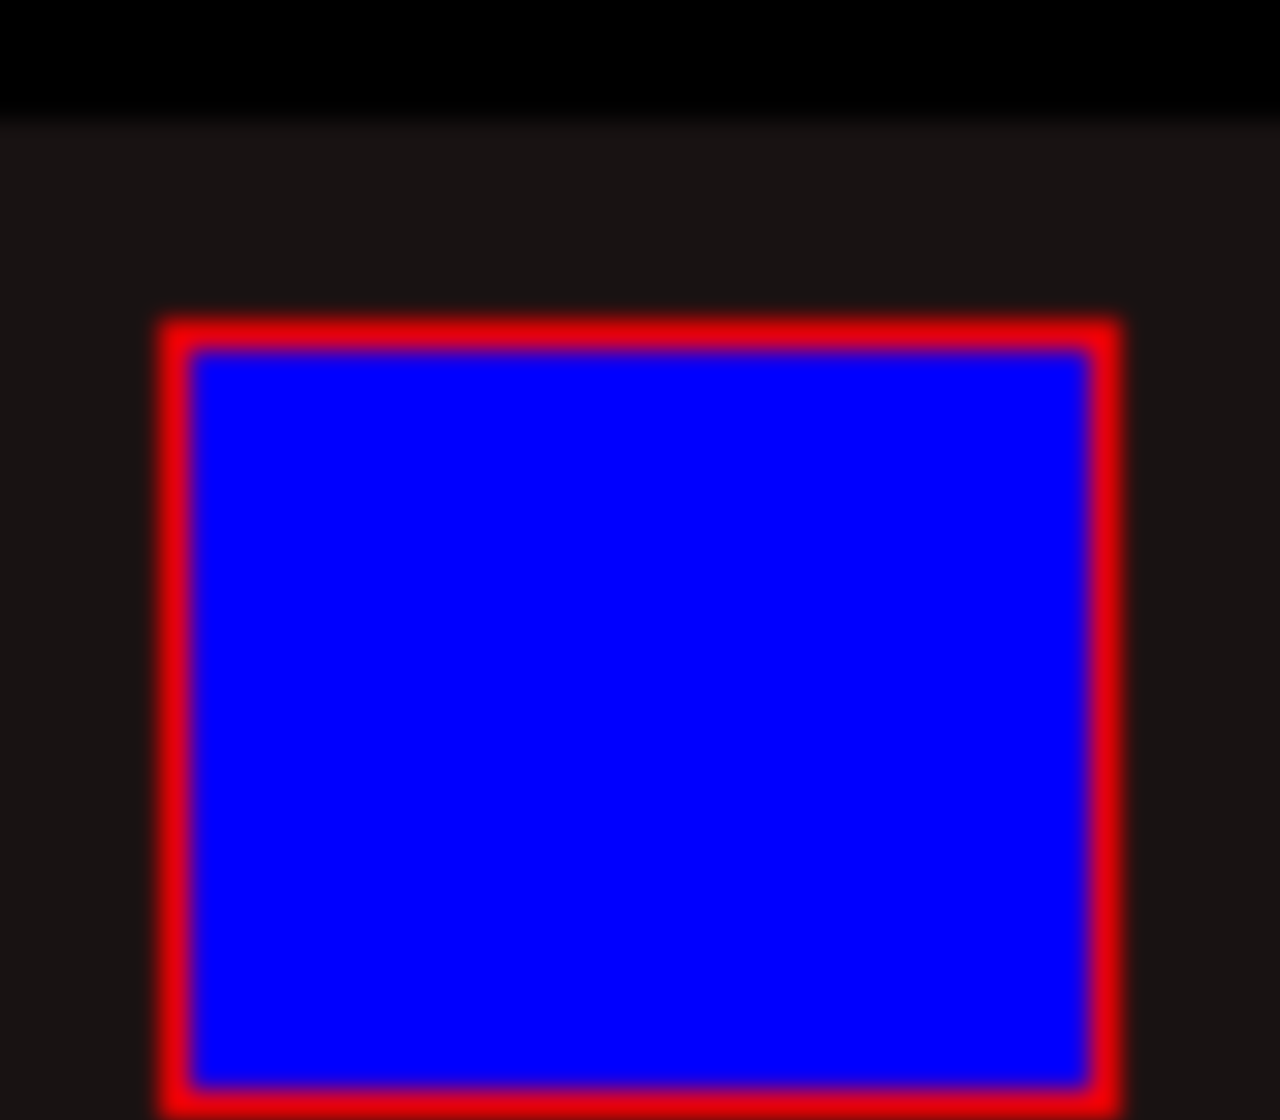
<file: tests/test-1/index.html>
<!DOCTYPE html>
<html lang="en">
    <head>
        <meta charset="utf-8" />
        <meta name="description" content="" />
        <meta name="viewport" content="width=device-width, initial-scale=1" />
        <link rel="icon" type="image/png" href="./assets/visual/icons/favicon.ico" />
        <link rel="stylesheet" type="text/css" href="./style.css" />
        <title></title>
    </head>
    <body>
        <div id="wrapper">
            <div id="block-1"></div>
        </div>
    </body>
</html>
</file>
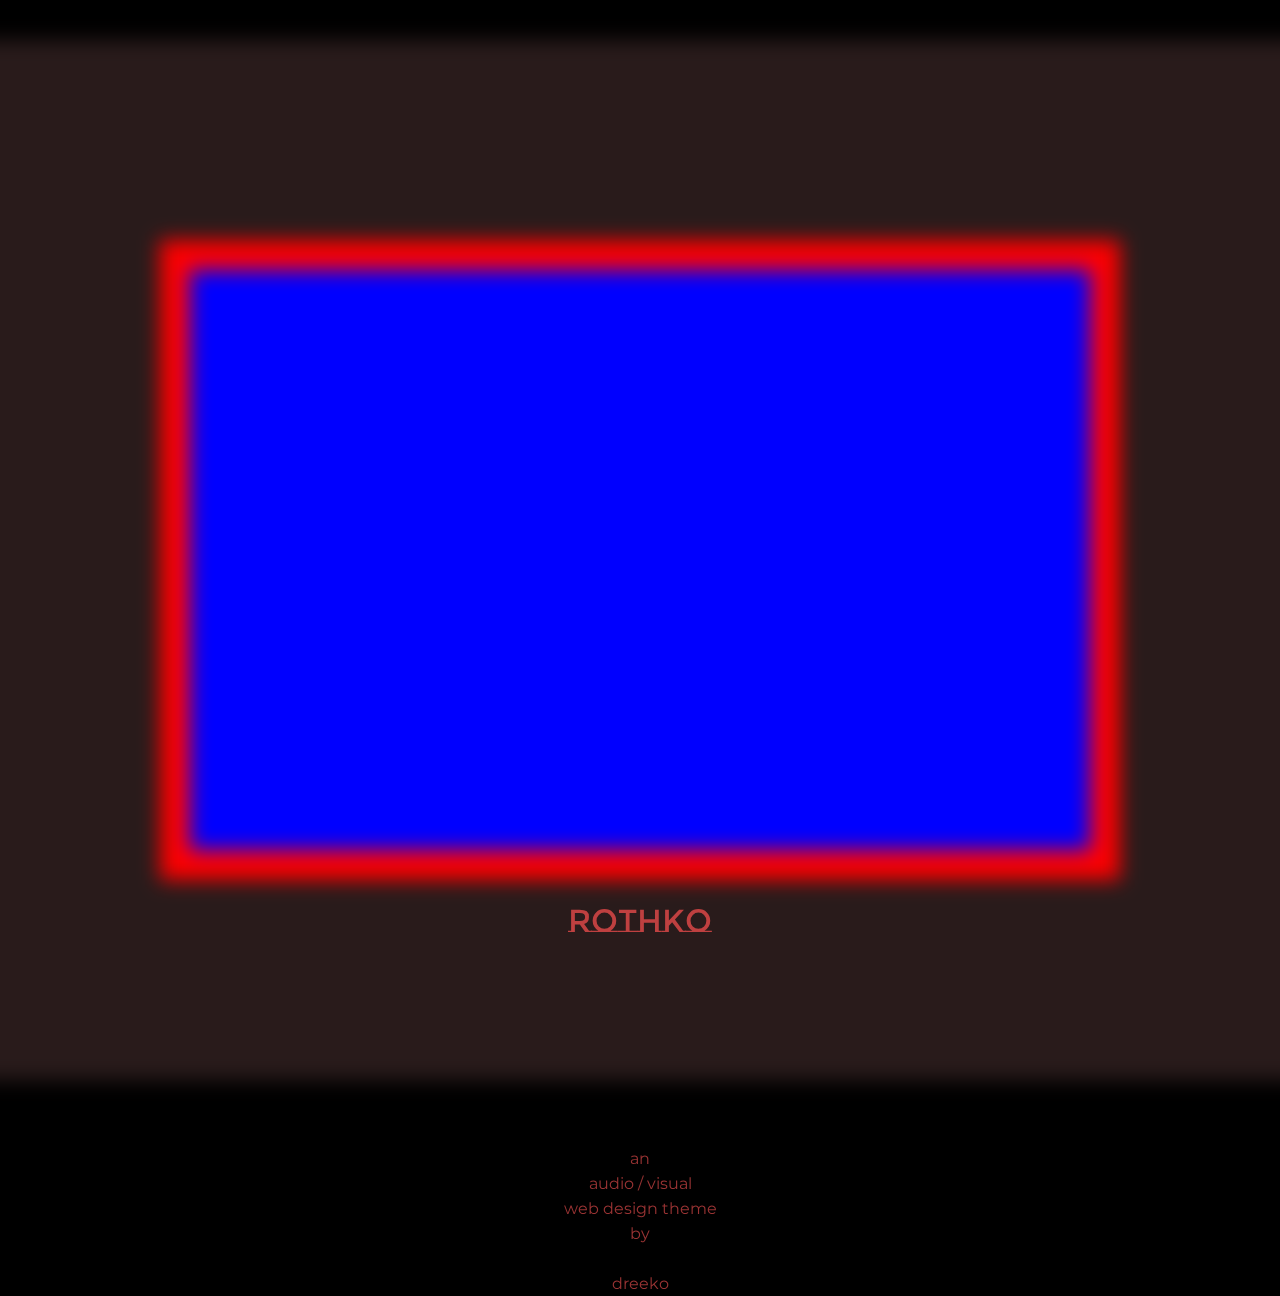
<file: tests/test-2/index.html>
<!DOCTYPE html>
<html lang="en">
    <head>
        <meta charset="utf-8" />
        <meta name="description" content="" />
        <meta name="viewport" content="width=device-width, initial-scale=1" />
        <link rel="icon" type="image/png" href="./assets/visual/icons/favicon.ico" />
        <link href="https://fonts.googleapis.com/css2?family=Montserrat+Subrayada:wght@400;700&display=swap" rel="stylesheet">
        <link href="https://fonts.googleapis.com/css2?family=Montserrat:ital,wght@0,200;0,400;0,700;1,200;1,400;1,700&display=swap" rel="stylesheet">
        <link rel="stylesheet" type="text/css" href="./style.css" />
        <title></title>
    </head>
    <body>
        <div id="wrapper">
            <div id="block-1"></div>
            <h1>Rothko</h1>
            <p>
                an<br/>
                audio / visual<br/>
                web design theme<br/>
                by<br/><br/>
                dreeko
            </p>
    </body>
</html>
</file>
<file: tests/test-1/style.css>
body {
    margin: 0;
    color: white;
    background-color: black;
}

#wrapper {
    display: grid;
    grid-template-columns: repeat(16, calc(100vw/16));
    grid-auto-rows: calc(100vw/16);
}

#block-1 {
    grid-column: 3/15;
    grid-row: 5/15;
    box-sizing: border-box;
    border-width: 30px;

    background-color: blue;
    border-style: solid;
    border-color: red;
    outline: 200px solid rgb(24, 18, 18);

    filter: blur(10px);

}
</file>
<file: tests/test-2/style.css>
:root {
    --primary0: hsl(0, 50%, 50%);
    --primary1: hsl(0, 50%, 40%);
}

body {
    position: fixed;
    margin: 0;
    color: var(--primary0);
    background-color: black;
}

#wrapper {
    display: grid;
    grid-template-columns: repeat(16, calc(100vw/16));
    grid-auto-rows: calc(100vw/16);
}

#block-1 {
    grid-column: 3/15;
    grid-row: 4/12;
    box-sizing: border-box;
    border-width: 30px;

    background-color: blue;
    border-style: solid;
    border-color: red;
    outline: 200px solid rgb(41, 27, 27);

    /* outline: 200px solid rgb(24, 18, 18); */
    filter: blur(10px);
}

h1 {
    grid-column: span 16;
    grid-row: 12;
    justify-self: center;
    z-index: 1;

    font-family: 'Montserrat Subrayada', sans-serif;
    font-weight: normal;

    color: var(--primary0);
    /* text-shadow: 0px 0px 20px var(--primary0); */
}

p {
    grid-column: span 16;
    grid-row: 15;
    padding-top: 10px;
    z-index: 1;

    font-family: 'Montserrat', sans-serif;
    font-size: 16px;
    text-align: center;
    line-height: 25px;

    color: var(--primary1)
}
</file>
